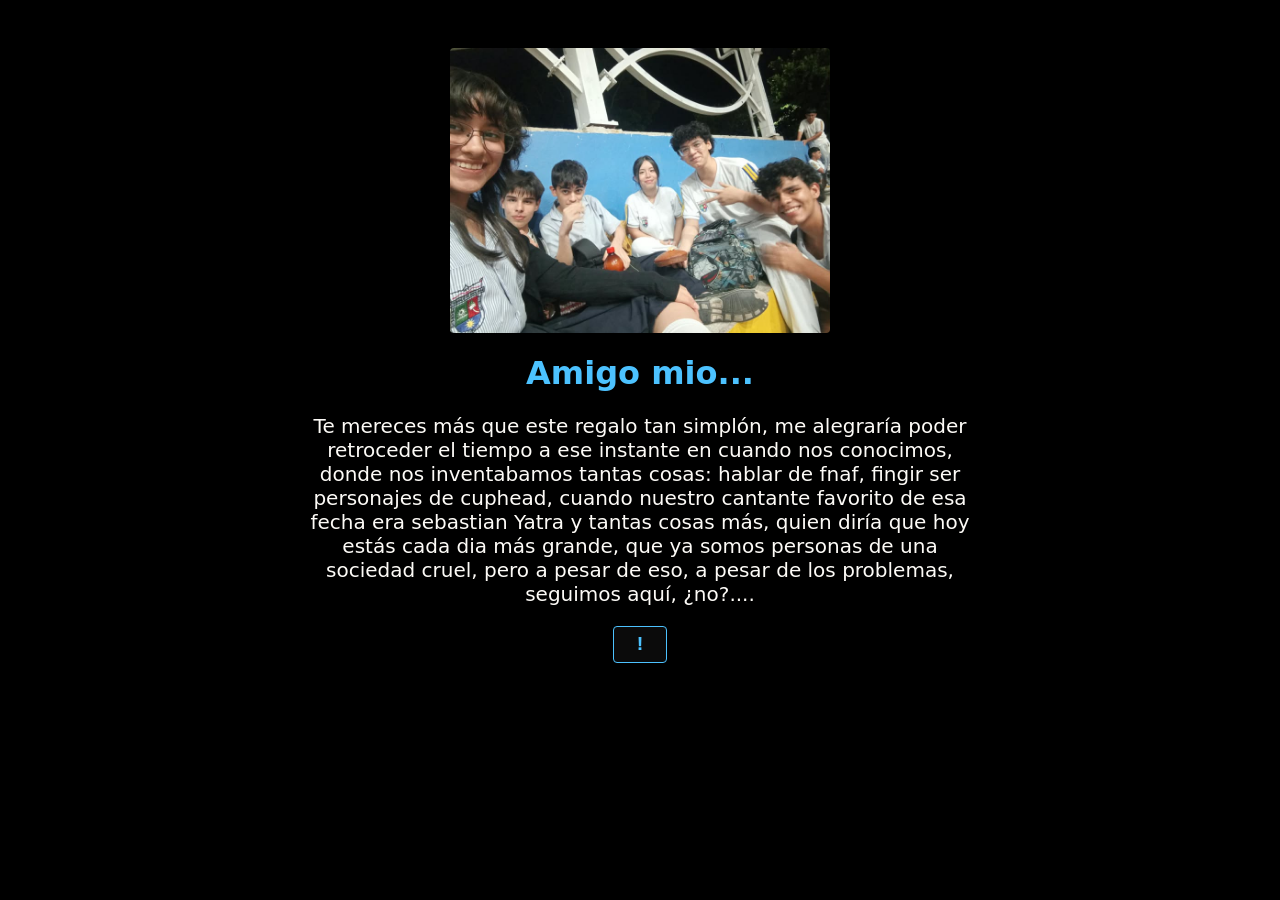
<file: page.html>
<!DOCTYPE html>
<html lang="en">
<head>
	<meta charset="UTF-8">
	<meta name="viewport" content="width=device-width, initial-scale=1.0">
	<title>Amigo!</title>
	<link rel="stylesheet" href="style.css">
</head>
<body>
    <div style="height: 40px;"></div>
    <img src="899191457_1163457716034728_8528456866624526871_n.jpg" alt="">
    <div> </div>
    <div> </div>
    <h1>Amigo mio...</h1>
    <div> </div>
    <div> </div>
    <div class="text1">
        <div>Te mereces más que este regalo tan simplón, me alegraría poder retroceder el tiempo a ese instante en cuando nos conocimos, donde nos inventabamos tantas cosas: hablar de fnaf, fingir ser personajes de cuphead, cuando nuestro cantante favorito de esa fecha era sebastian Yatra y tantas cosas más, quien diría que hoy estás cada dia más grande, que ya somos personas de una sociedad cruel, pero a pesar de eso, a pesar de los problemas, seguimos aquí, ¿no?....</div>
    </div>
    <div style="height: 20px;"></div>
    <button type="button" onclick="document.getElementById('reveal-text').style.display='block'">   !   </button>
    <div id="reveal-text" style="display:none; margin-top:10px; font-weight:bold; color:#4cc2ff;">Command: camara/camera</div>
</body>
</html>
</file>
<file: style.css>
body {
    background-color: #000000;
}
img {
    position: initial;
    border-radius: 4px;
    width: 30%;
    display: block;
    margin-left: auto;
    margin-right: auto;

    /* 1. Transición suave para cualquier cambio (duración y tipo de aceleración) */
    transition: transform 0.3s ease;
}

img:hover {
    /* 2. En lugar de cambiar el width, usamos scale para hacer un zoom limpio del 5% más */
    transform: scale(1.05);
}
h1 {
    color: #4cc2ff;
    font-family: "Segoe UI Variable Text", "Segoe UI", system-ui, sans-serif;
    text-align: center;
    font-style: normal;
}

div {
    text-align: center;
}
.text1 {
    color: #FDFBF7;
    max-width: 670px;
    font-style: normal;
    margin-left: auto;
    margin-right: auto;
    font-weight: 100;
    font-size: 20px;
    font-family: "Segoe UI Variable Text", "Segoe UI", system-ui, sans-serif;
}
button {
  border: 1px solid #4cc2ff;
  border-radius: 4px;
  background: #0b0b0b;
  color: #4cc2ff;
  font-family: "Consolas", "Courier New", monospace;
  font-weight: 700;
  cursor: pointer;
  margin-left: auto;
  margin-right: auto;
  font-size: 20px;
  padding: 6px 20px;
  display: block;
}
button:hover{
    transform: scale(1.05);
}
</file>
